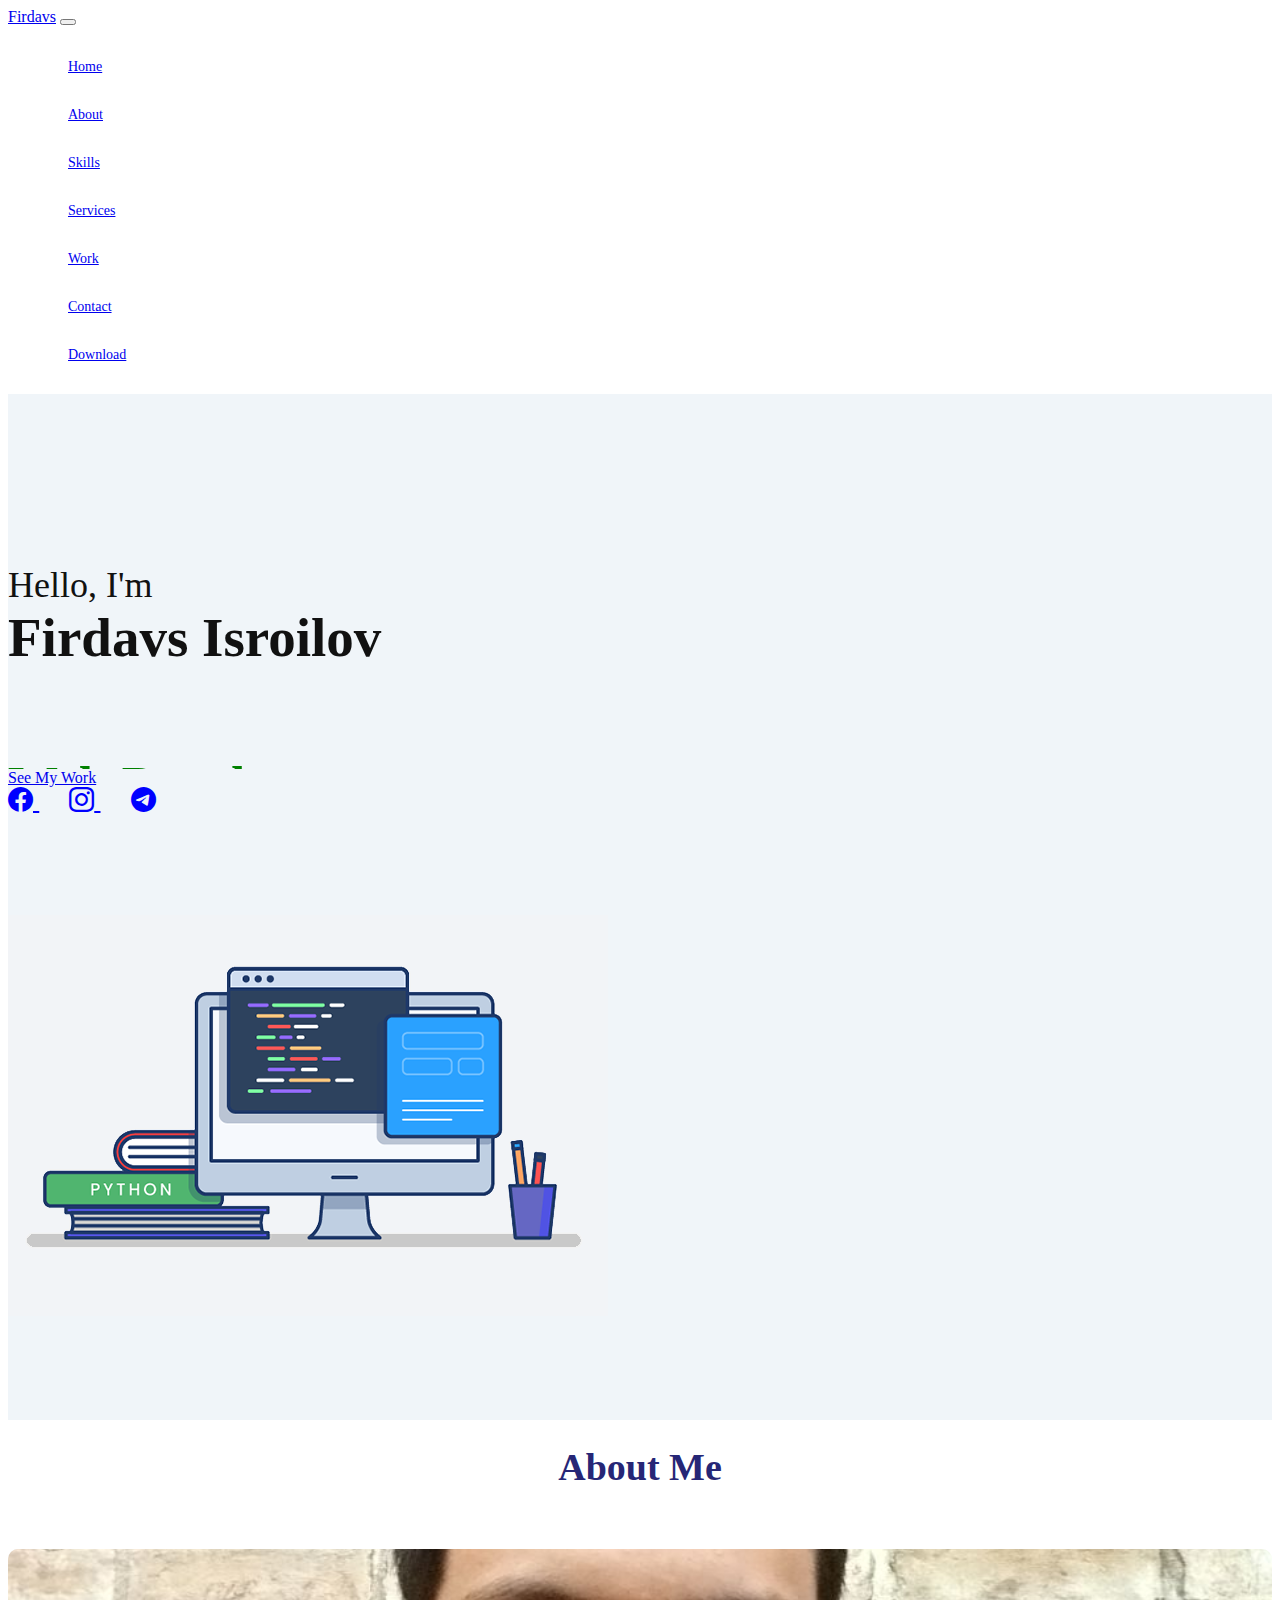
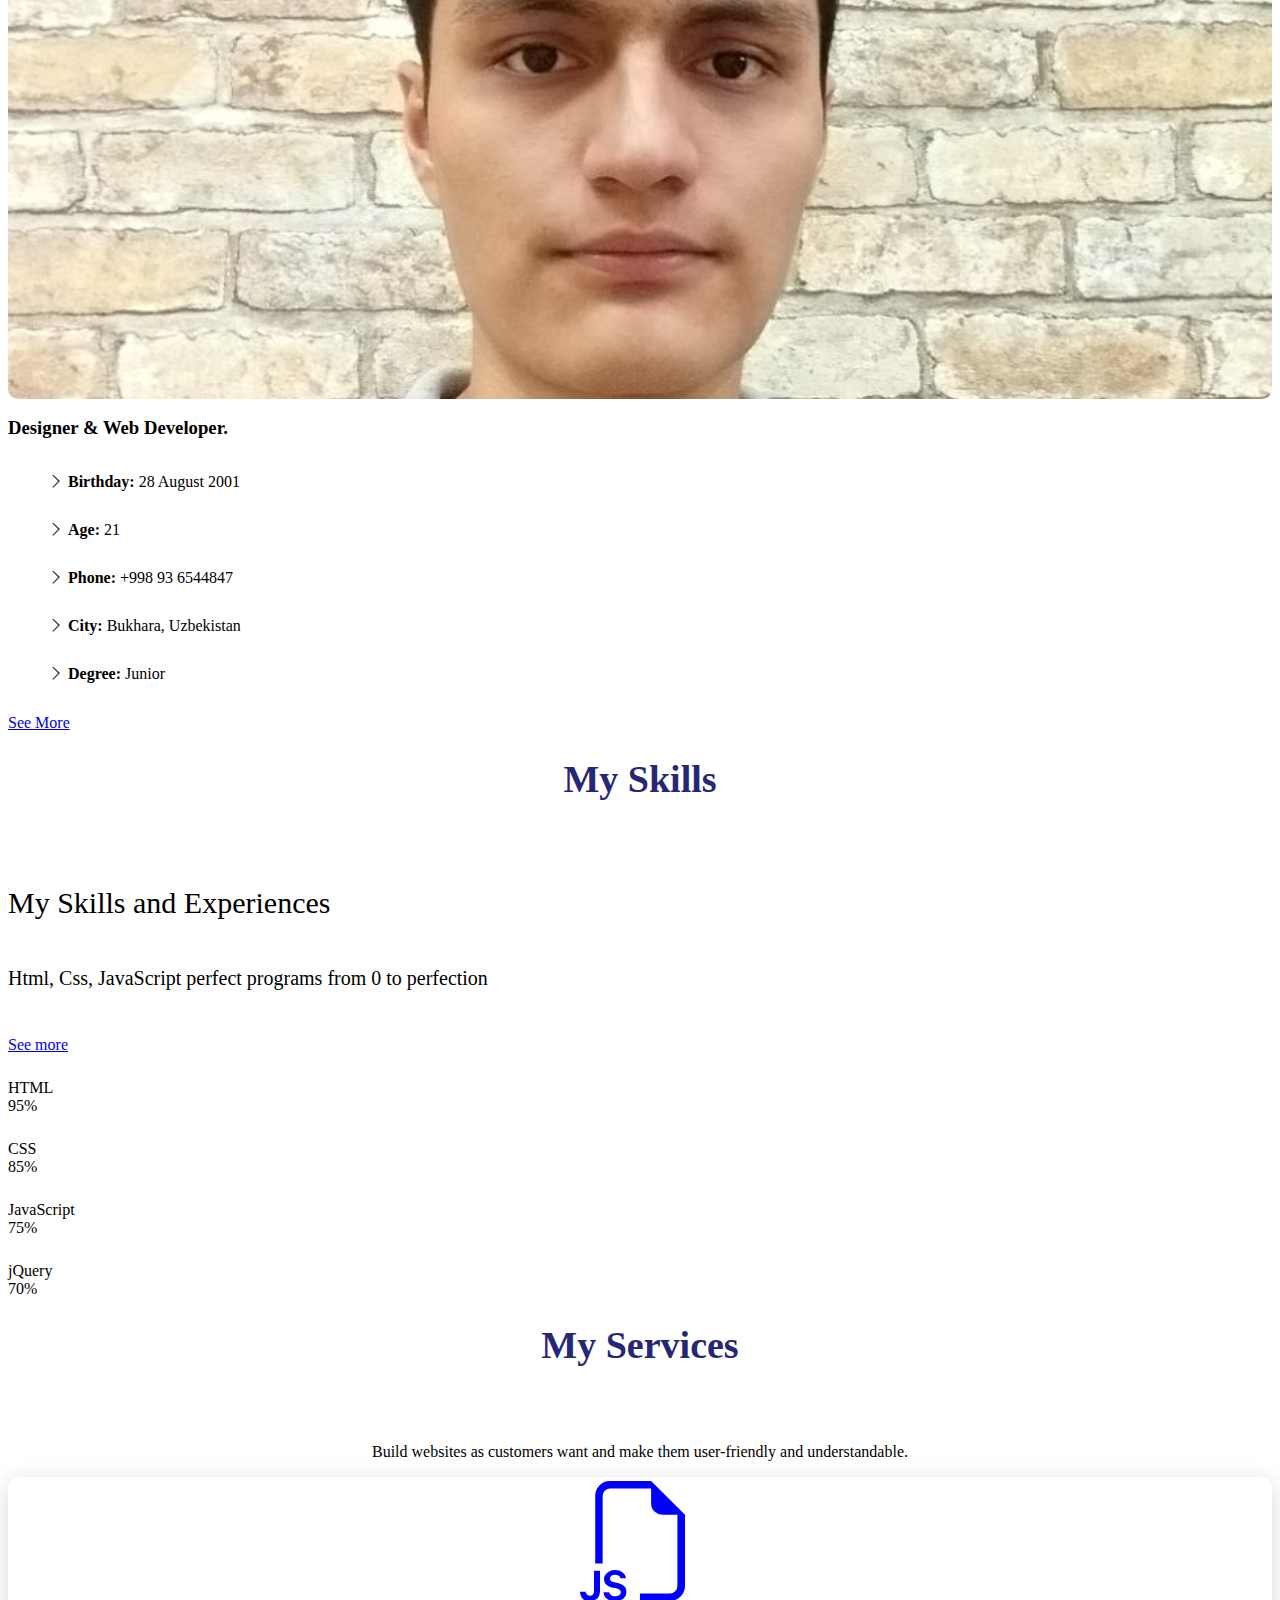
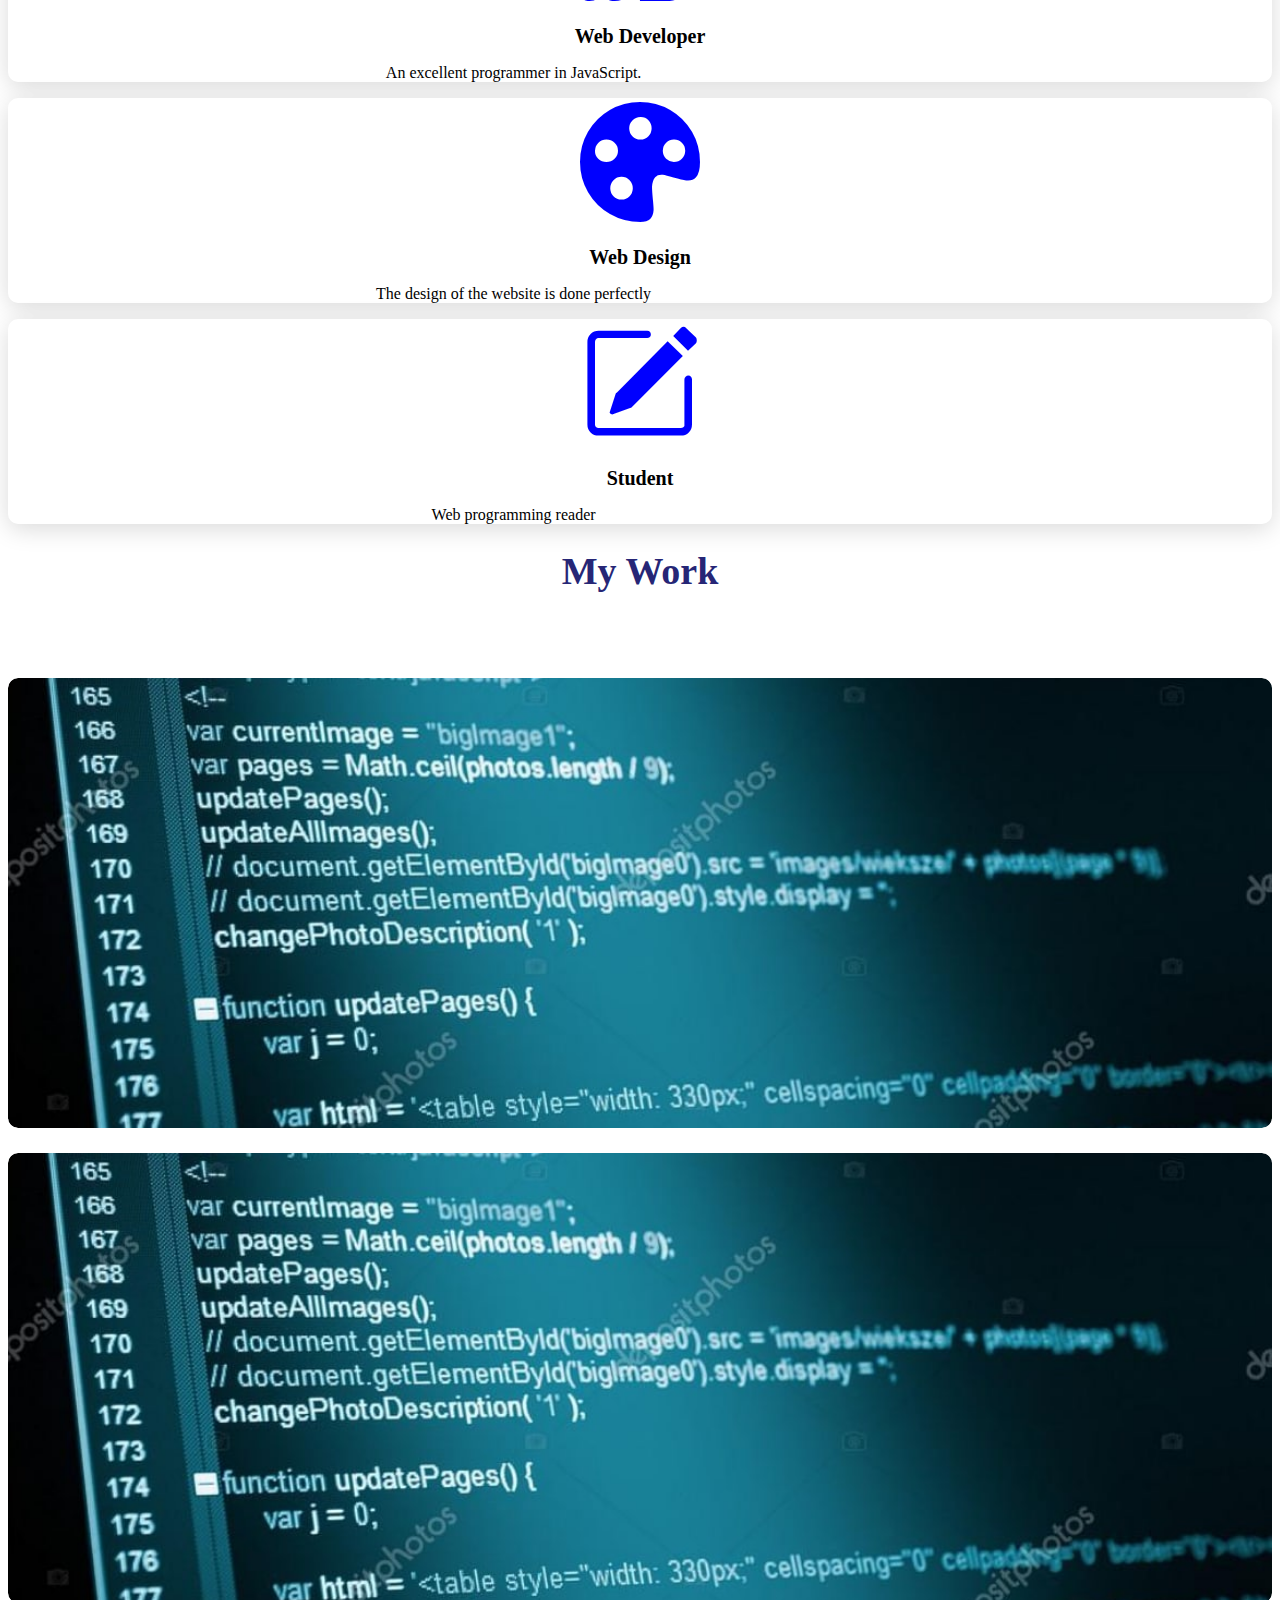
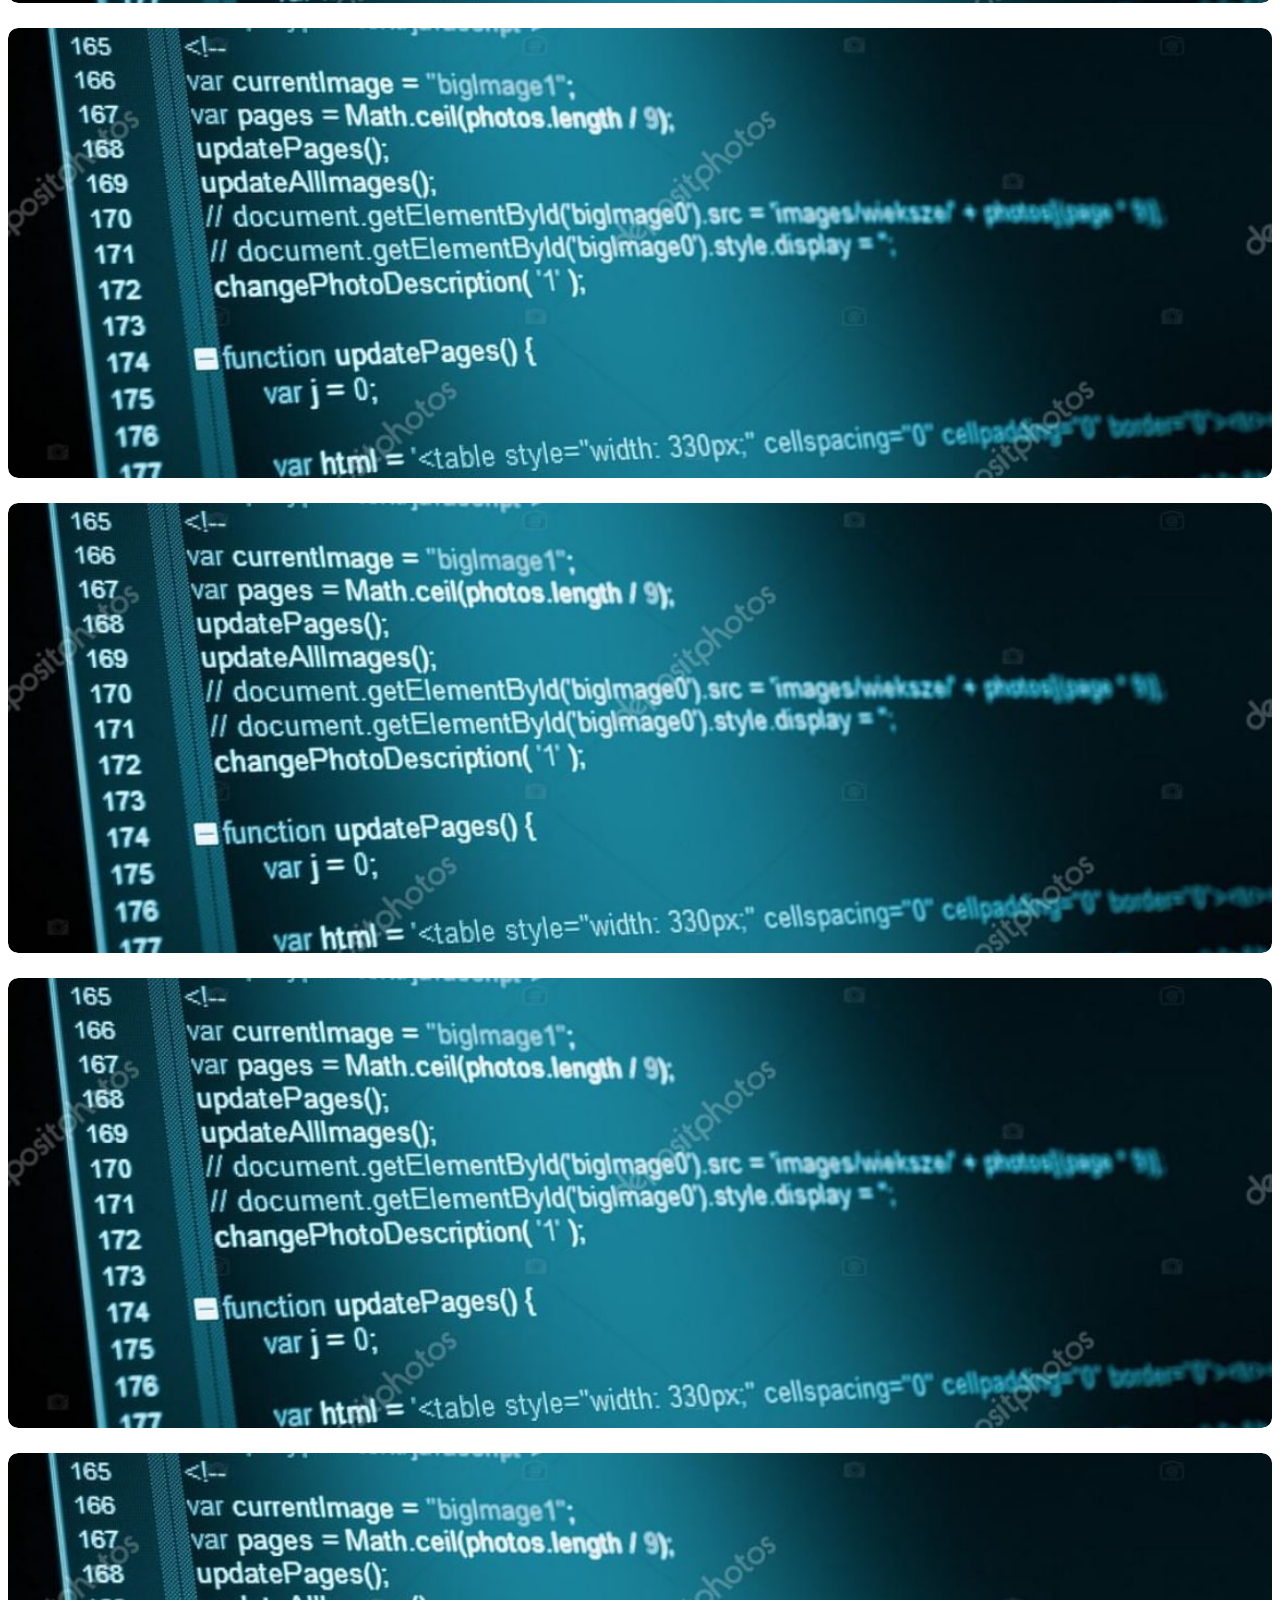
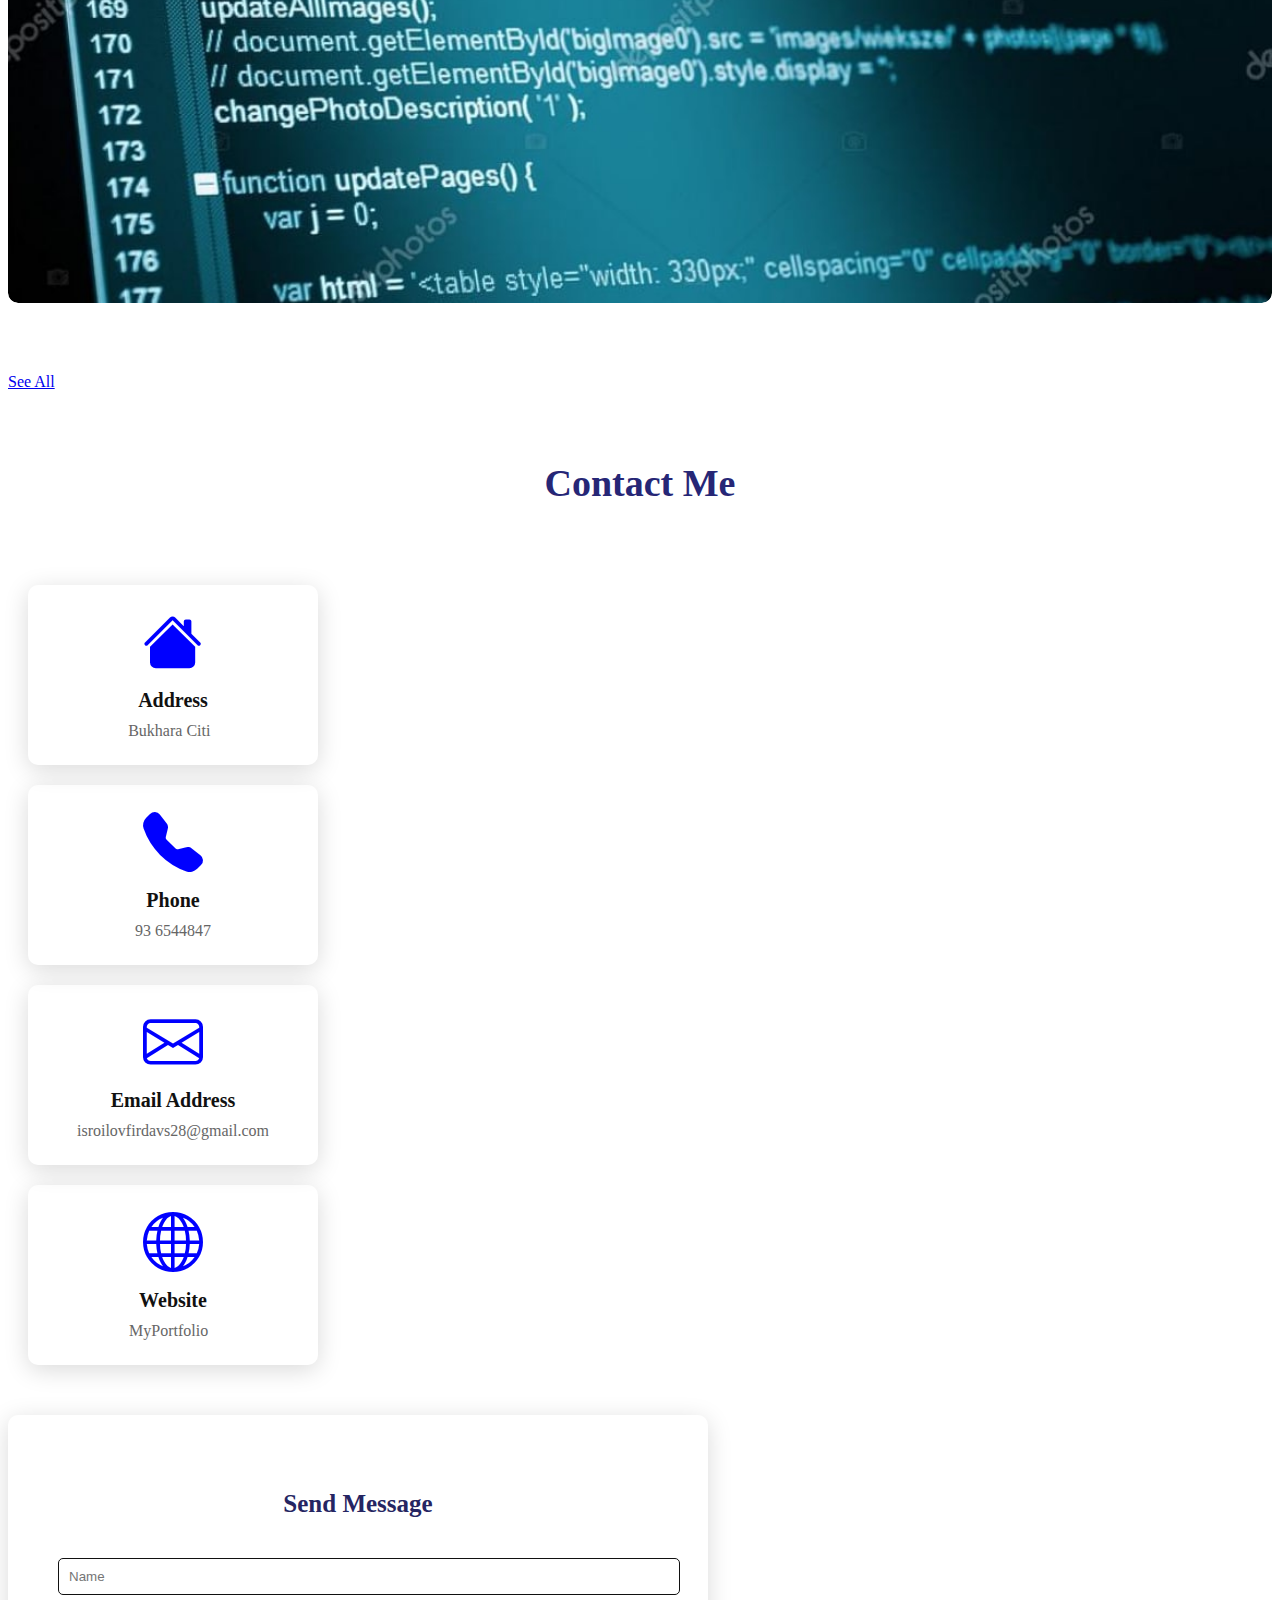
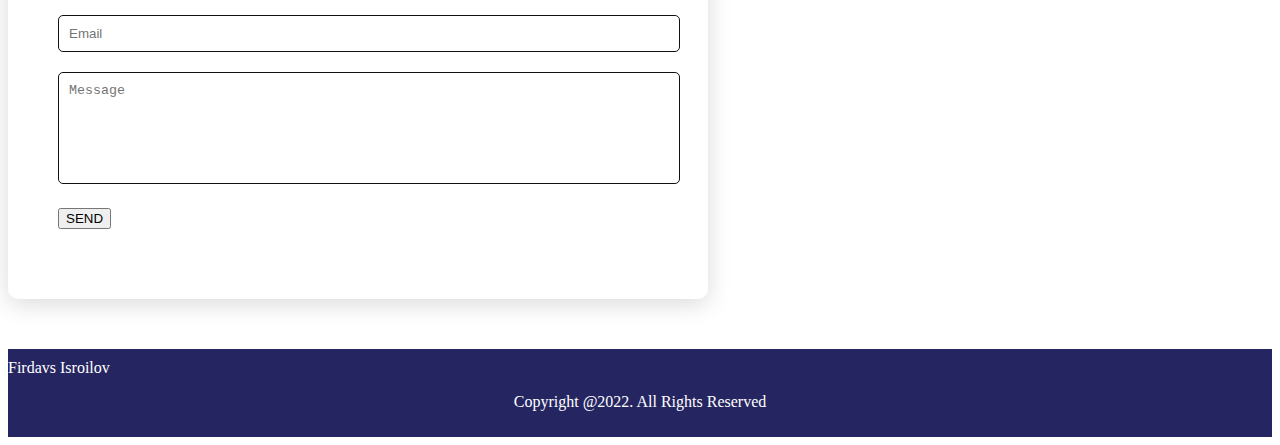
<file: index.html>
<!DOCTYPE html>
<html lang="en">
<head>
    <meta charset="UTF-8">
    <meta http-equiv="X-UA-Compatible" content="IE=edge">
    <meta name="viewport" content="width=device-width, initial-scale=1.0">
    <title>Portfolio Web Site</title>
    <link rel="stylesheet" href="./maincss/style.css">

    <link href="https://cdn.jsdelivr.net/npm/bootstrap@5.1.3/dist/css/bootstrap.min.css" rel="stylesheet" integrity="sha384-1BmE4kWBq78iYhFldvKuhfTAU6auU8tT94WrHftjDbrCEXSU1oBoqyl2QvZ6jIW3" crossorigin="anonymous">
    <link rel="stylesheet" href="https://cdn.jsdelivr.net/npm/bootstrap-icons@1.8.1/font/bootstrap-icons.css">

    <!--Vacicon-->
    <link rel="apple-touch-icon" sizes="180x180" href="/apple-touch-icon.png">
    <link rel="icon" type="image/png" sizes="32x32" href="./favicon/favicon-32x32.png">
    <link rel="icon" type="image/png" sizes="16x16" href="./favicon/favicon-16x16.png">
    <link rel="manifest" href="./favicon/site.webmanifest">

    <script
    src="https://code.jquery.com/jquery-3.6.0.min.js"
    integrity="sha256-/xUj+3OJU5yExlq6GSYGSHk7tPXikynS7ogEvDej/m4="
    crossorigin="anonymous"></script>

</head>
<body>
    
    <nav class="navbar navbar-expand-md navbar-light bg-white fixed-top">
        <div class="container px-5 py-2">
          <a class="navbar-brand" href="index.html">Firdavs</a>
          <button class="navbar-toggler" type="button" data-bs-toggle="collapse" data-bs-target="#navbarSupportedContent" aria-controls="navbarSupportedContent" aria-expanded="false" aria-label="Toggle navigation">
            <span class="navbar-toggler-icon"></span>
          </button>
          <div class="collapse navbar-collapse flex-grow-0" id="navbarSupportedContent">
            <ul class="navbar-nav me-auto mb-2 mb-lg-0">
              <li class="nav-item">
                <a class="nav-link active" aria-current="page" href="#">Home</a>
              </li>
              <li class="nav-item">
                <a class="nav-link" href="#">About</a>
              </li>
              <li class="nav-item">
                <a class="nav-link" href="#"> Skills</a>
              </li>
              <li class="nav-item">
                <a class="nav-link" href="#">Services</a>
              </li>
              <li class="nav-item">
                <a class="nav-link" href="#">Work</a>
              </li>
              <li class="nav-item">
                <a class="nav-link" href="#">Contact</a>
              </li>
              <li class="nav-item">
                <a class="nav-link btn btn-outline-secondary" href="#">Download</a>
              </li>
            </ul>
          </div>
        </div>
      </nav>

      <section class="main">
        <div class="container">
          <div class="row flex-column-reverse flex-md-row text-center text-md-start">
            <div class="col-12 col-md-6">

                <section class="main offset-1" id="main">
                    <div class="content">
                        <h2>Hello, I'm <br> <span>Firdavs Isroilov </span></h2>
                        <div class="animated-text">
                            <h3>Web Developer</h3>
                            <h3>Web Design</h3>
                            <h3>Student</h3>
                        </div>
                        <a href="#" class="btn btn-outline-primary mt-3 save">See My Work</a>
                        <div class="media-icons">
                            <a href="https://www.facebook.com" target="_blank" class="bi bi-facebook"> </a>
                            <a href="https://www.instagram.com" target="_blank" class="bi bi-instagram"> </a>
                            <a href="https://t.me/firdavs_tatu" target="_blank" class="bi bi-telegram"></a>
                        </div>
                    </div>
                </section>

            </div>
            <div class="col-12 col-md-6">
              <img src="./img/main.png" alt="Main image" class="img-fluid">
            </div>
          </div>
        </div>
      </section>

      <section class="about" id="about">
          <div class="container">
              <div class="title">
                  <div class="section-title">About Me</div>
              </div>


              <div class="row">
                <div class="col-lg-6 col-md-6 mt-3 mb-3">
                    <div class="img-card">
                        <img src="./img/firdavs.jpg" alt="">
                    </div>
                </div>
                      <div class="col-lg-6 col-md-6 col-lg-6 mt-3 mb-3">
                              <h3>Designer &amp; Web Developer.</h3>
                              <div class="row">
                                  <div class="col-lg-12">
                                          <ul>
                                          <li><i class="bi bi-chevron-right"></i> <strong>Birthday:</strong> <span>28 August 2001</span></li>
                                          <li><i class="bi bi-chevron-right"></i> <strong>Age:</strong> <span>21</span></li>
                                          <li><i class="bi bi-chevron-right"></i> <strong>Phone:</strong> <span>+998 93 6544847</span></li>
                                          <li><i class="bi bi-chevron-right"></i> <strong>City:</strong> <span>Bukhara, Uzbekistan</span></li>
                                          <li><i class="bi bi-chevron-right"></i> <strong>Degree:</strong> <span>Junior</span></li>
                                          </ul>
                                  </div>

                                  

                                  
                              </div>
                              <a href="index2.html" target="_blank" class="btn btn-primary seve">See More</a><br>
                              
                              
                      </div>
            </div>
             

          </div>
      </section>

      <section class="skills" id="skills">
          <div class="container">
            <div class="title">
                <div class="section-title">My Skills</div>
            </div>
                <div class="row">
                    <div class="col-md-6 content">
                        <div class="column col-left reveal">
                            <h2 class="content-title">My Skills and Experiences</h2>
                            <h6 class="paragraph-text">Html, Css, JavaScript perfect programs from 0 to perfection</h6>
                            <a href="indexskills.html" target="_blank" class="btn btn-primary">See more</a>
                        </div>
                    </div>

                    <div class="col-md-6 content">
                        <div class="col-right offset-1">
                            <div class="bar">
                                <span>HTML</span>
                                <div class="progress">
                                    <div class="progress-bar" role="progressbar" style="width: 95%;" aria-valuenow="95" aria-valuemin="0" aria-valuemax="100">95%</div>
                                </div>
                            </div>
                            <div class="bar">
                                <span>CSS</span>
                                <div class="progress">
                                    <div class="progress-bar" role="progressbar" style="width: 85%;" aria-valuenow="85" aria-valuemin="0" aria-valuemax="100">85%</div>
                                </div>
                            </div>
                            <div class="bar">
                                <span>JavaScript</span>
                                <div class="progress">
                                    <div class="progress-bar" role="progressbar" style="width: 75%;" aria-valuenow="75" aria-valuemin="0" aria-valuemax="100">75%</div>
                                </div>
                            </div>
                            <div class="bar">
                                <span>jQuery</span>
                                <div class="progress">
                                    <div class="progress-bar" role="progressbar" style="width: 70%;" aria-valuenow="70" aria-valuemin="0" aria-valuemax="100">70%</div>
                                </div>
                            </div>
                        </div>
                    </div>
                </div>
        </div>
          </div>
      </section>


      <section class="services" id="services">
        <div class="container">
          <div class="title reval">
            <div class="section-title">My Services</div>
            <p>Build websites as customers want and make them user-friendly and understandable.</p>
        </div>

        <div class="row">
          <div class="col-md-4">
            <div class="card">
              <div class="card-body">
                <div class="services-icon">
                  <a href="#" class="bi bi-filetype-js"></a>
                </div>
                <div class="info">
                  <h3>Web Developer</h3>
                  <p>An excellent programmer in JavaScript.</p>
                </div>
              </div>
            </div>
          </div>
          <div class="col-md-4">
            <div class="card">
              <div class="card-body">
                <div class="services-icon">
                  <a href="#" class="bi bi-palette-fill"></a>
                </div>
                <div class="info">
                  <h3>Web Design</h3>
                  <p>The design of the website is done perfectly</p>
                </div>
              </div>
            </div>
          </div>
          <div class="col-md-4">
            <div class="card">
              <div class="card-body">
                <div class="services-icon">
                  <a href="#" class="bi bi-pencil-square"></a>
                </div>
                <div class="info">
                  <h3>Student</h3>
                  <p>Web programming reader</p>
                </div>
              </div>
            </div>
          </div>
        </div>




        </div>
      </section>


      <section class="work" id="work">
        <div class="container">
          <div class="title reval">
            <div class="section-title">My Work</div>
          </div>
  
        <div class="row text-center">
          <div class="col-md-4">
            <div class="img-card">
              <img src="./img/work.jpg" alt="">
            </div>
           
          </div>
          <div class="col-md-4">
            <div class="img-card">
              <img src="./img/work.jpg" alt="">
            </div>
           
          </div>
          <div class="col-md-4">
            <div class="img-card">
              <img src="./img/work.jpg" alt="">
            </div>
           
          </div>
          <div class="col-md-4">
            <div class="img-card">
              <img src="./img/work.jpg" alt="">
            </div>
           
          </div>
          <div class="col-md-4">
            <div class="img-card">
              <img src="./img/work.jpg" alt="">
            </div>
           
          </div>
          <div class="col-md-4">
            <div class="img-card">
              <img src="./img/work.jpg" alt="">
            </div>
           
          </div>
          
          
        </div>
        
        <div class="link text-center">
          <a href="#" class="btn btn-primary">See All</a>
        </div>
        
        </div>

      </section>

      <section class="contact" id="contact">
        <div class="container">
                  <div class="row">
                    <div class="title">
                      <div class="section-title">Contact Me</div>
                    </div>

                    <div class="col-md-3">
                      <div class="card">
                          <div class="contact-icon">
                            <i class="bi bi-house-fill"></i>
                          </div>
                          <div class="info">
                            <h3>Address</h3>
                            <span>Bukhara Citi</span>
                        </div>
                      </div>
                    </div>
                    <div class="col-md-3">
                      <div class="card">
                          <div class="contact-icon">
                            <i class="bi bi-telephone-fill"></i>
                          </div>
                          <div class="info">
                            <h3>Phone</h3>
                            <span>93 6544847</span>
                        </div>
                      </div>
                    </div>
                    <div class="col-md-3">
                      <div class="card">
                          <div class="contact-icon">
                            <i class="bi bi-envelope"></i>
                          </div>
                          <div class="info">
                            <h3>Email Address
                            </h3>
                            <span>isroilovfirdavs28@gmail.com</span>
                        </div>
                      </div>
                    </div>
                    <div class="col-md-3">
                      <div class="card">
                          <div class="contact-icon">
                            <i class="bi bi-globe"></i>
                          </div>
                          <div class="info">
                            <h3>Website</h3>
                            <span>MyPortfolio</span>
                        </div>
                      </div>
                    </div>
                  </div>





                    <div class="contact-form offset-3">
                      <h3>Send Message</h3>

                      <form class="row g-3 needs-validation" novalidate>
                        <div class="box-input">
                          <input type="text" class="form-control" id="validationCustom03" placeholder="Name" required>
                        </div>
                        <div class="box-input">
                          <input type="text" class="form-control" id="validationCustom03" placeholder="Email" required>
                        </div>
                        <div class="box-input">
                          <textarea class="form-control is-invalid" id="validationTextarea" cols="80" rows="6" placeholder="Message" required></textarea>
                        </div>
                        <div class="d-grid gap-2 box-input">
                          <button class="btn btn-primary" type="submit">SEND</button>
                        </div>
                      </form>
                      
                    </div>
        </div>

        
      </section>

      
      <footer class="footer text-center">
        <span class="footer-title">Firdavs Isroilov</span>
            <p>Copyright @2022. All Rights Reserved</p>
    </footer>
      <script src="https://cdn.jsdelivr.net/npm/bootstrap@5.1.3/dist/js/bootstrap.bundle.min.js" integrity="sha384-ka7Sk0Gln4gmtz2MlQnikT1wXgYsOg+OMhuP+IlRH9sENBO0LRn5q+8nbTov4+1p" crossorigin="anonymous"></script>
      <script src="script.js"></script>
</body>
</html>
</file>
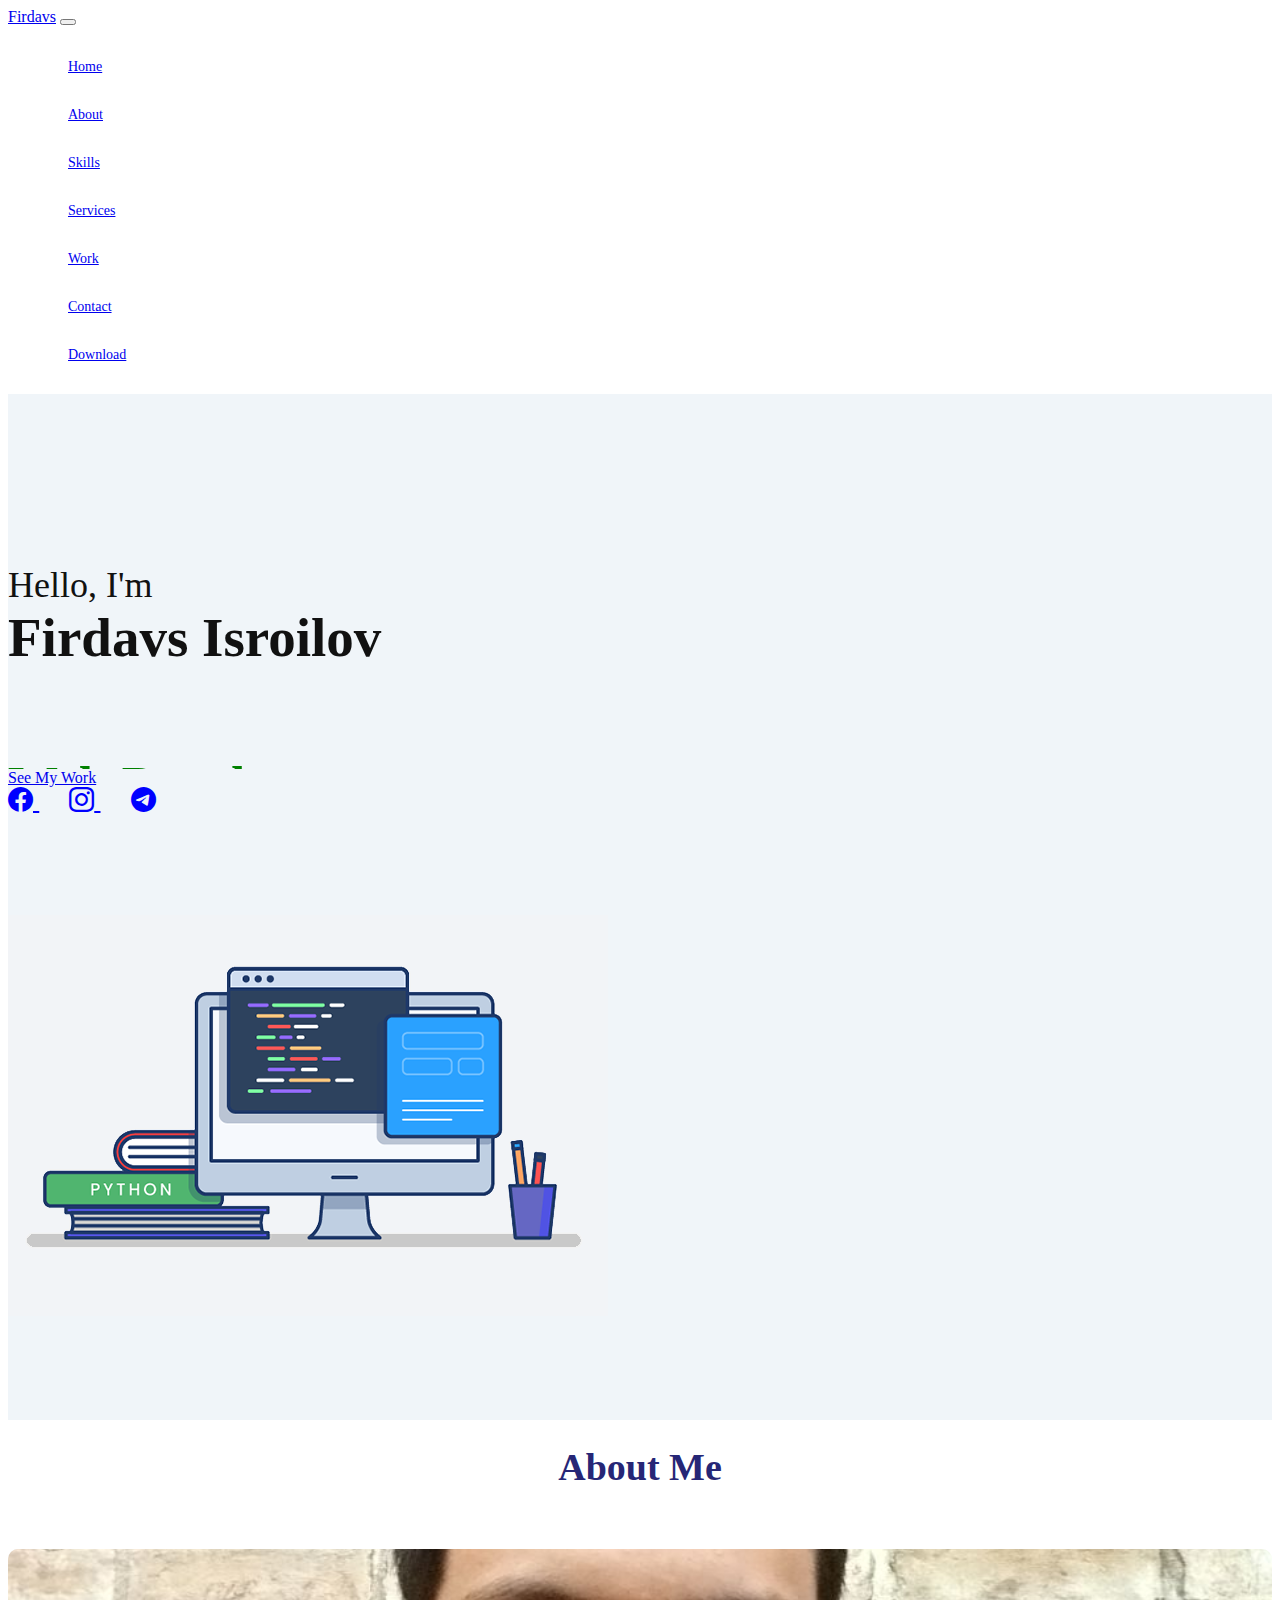
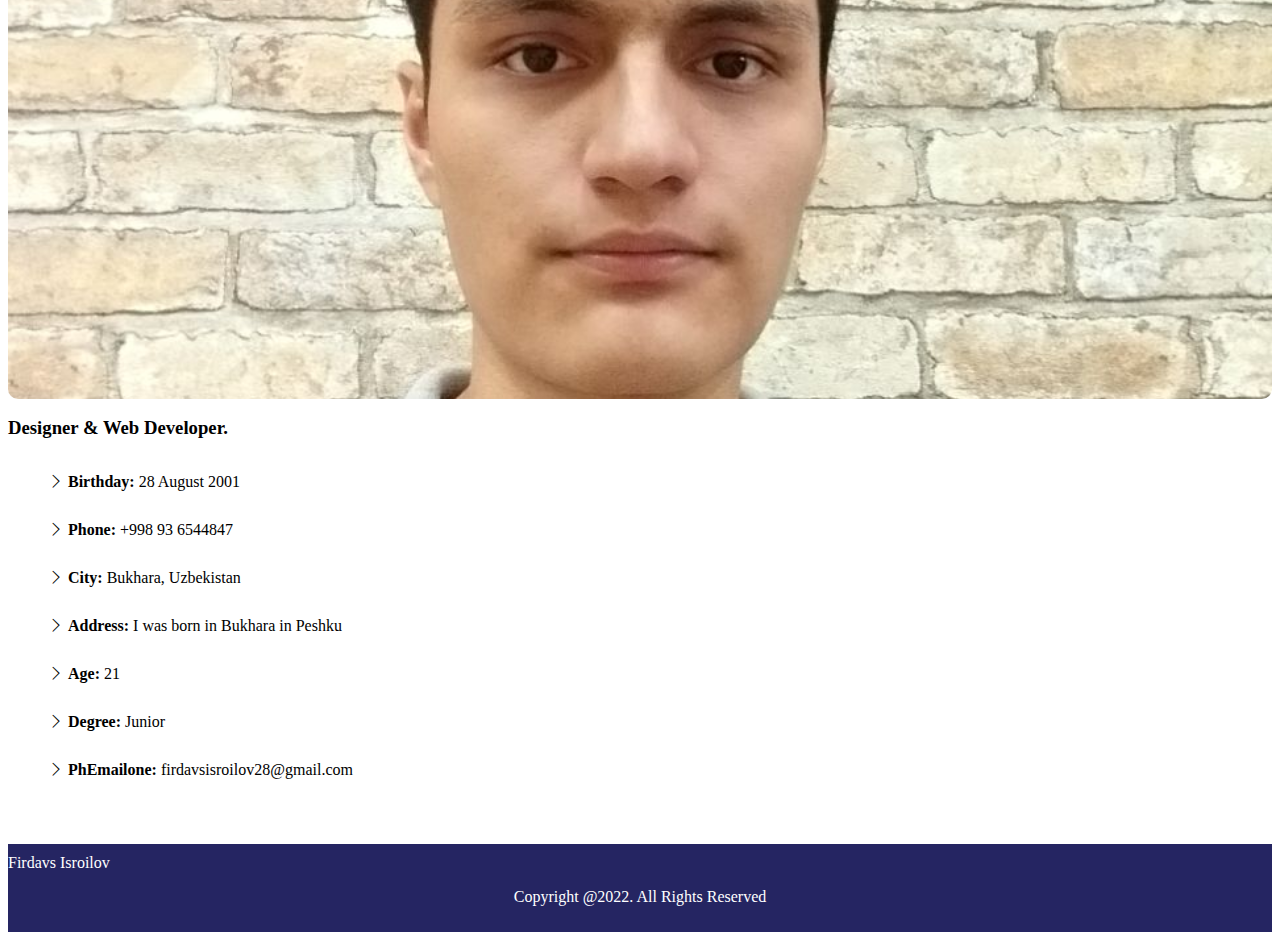
<file: index2.html>
<!DOCTYPE html>
<html lang="en">
<head>
    <meta charset="UTF-8">
    <meta http-equiv="X-UA-Compatible" content="IE=edge">
    <meta name="viewport" content="width=device-width, initial-scale=1.0">
    <link href="https://cdn.jsdelivr.net/npm/bootstrap@5.1.3/dist/css/bootstrap.min.css" rel="stylesheet" integrity="sha384-1BmE4kWBq78iYhFldvKuhfTAU6auU8tT94WrHftjDbrCEXSU1oBoqyl2QvZ6jIW3" crossorigin="anonymous">
    <link rel="stylesheet" href="https://cdn.jsdelivr.net/npm/bootstrap-icons@1.8.1/font/bootstrap-icons.css">
    <link rel="stylesheet" href="./maincss/style.css">
    <title>About Me | See More</title>


        <!--Vacicon-->
        <link rel="apple-touch-icon" sizes="180x180" href="/apple-touch-icon.png">
        <link rel="icon" type="image/png" sizes="32x32" href="./favicon/favicon-32x32.png">
        <link rel="icon" type="image/png" sizes="16x16" href="./favicon/favicon-16x16.png">
        <link rel="manifest" href="./favicon/site.webmanifest">
</head>
<body>
    
    <nav class="navbar navbar-expand-md navbar-light bg-white fixed-top">
        <div class="container px-5 py-2">
          <a class="navbar-brand" href="index.html">Firdavs</a>
          <button class="navbar-toggler" type="button" data-bs-toggle="collapse" data-bs-target="#navbarSupportedContent" aria-controls="navbarSupportedContent" aria-expanded="false" aria-label="Toggle navigation">
            <span class="navbar-toggler-icon"></span>
          </button>
          <div class="collapse navbar-collapse flex-grow-0" id="navbarSupportedContent">
            <ul class="navbar-nav me-auto mb-2 mb-lg-0">
              <li class="nav-item">
                <a class="nav-link active" aria-current="page" href="#">Home</a>
              </li>
              <li class="nav-item">
                <a class="nav-link" href="#">About</a>
              </li>
              <li class="nav-item">
                <a class="nav-link" href="#"> Skills</a>
              </li>
              <li class="nav-item">
                <a class="nav-link" href="#">Services</a>
              </li>
              <li class="nav-item">
                <a class="nav-link" href="#">Work</a>
              </li>
              <li class="nav-item">
                <a class="nav-link" href="#">Contact</a>
              </li>
              <li class="nav-item">
                <a class="nav-link btn btn-outline-secondary" href="#">Download</a>
              </li>
            </ul>
          </div>
        </div>
    </nav>

      <section class="main">
        <div class="container">
          <div class="row flex-column-reverse flex-md-row text-center text-md-start">
            <div class="col-12 col-md-6">

                <section class="main offset-1" id="main">
                    <div class="content">
                        <h2>Hello, I'm <br> <span>Firdavs Isroilov </span></h2>
                        <div class="animated-text">
                            <h3>Web Developer</h3>
                            <h3>Web Design</h3>
                            <h3>Student</h3>
                        </div>
                        <a href="#" class="btn btn-outline-primary save">See My Work</a>
                        <div class="media-icons">
                            <a href="https://www.facebook.com" target="_blank" class="bi bi-facebook"> </a>
                            <a href="https://www.instagram.com" target="_blank" class="bi bi-instagram"> </a>
                            <a href="https://t.me/firdavs_tatu" target="_blank" class="bi bi-telegram"></a>
                        </div>
                    </div>
                </section>

            </div>
            <div class="col-12 col-md-6">
              <img src="./img/main.png" alt="Main image" class="img-fluid">
            </div>
          </div>
        </div>
      </section>
      
      <div class="container">
        <div class="title">
            <div class="section-title">About Me</div>
        </div>
          <div class="row">
              <div class="col-lg-6 col-md-6 mt-3 mb-3">
                  <div class="img-card">
                      <img src="./img/firdavs.jpg" alt="">
                  </div>
              </div>
                    <div class="col-lg-6 col-md-6 col-lg-6 mt-3 mb-3">
                            <h3>Designer &amp; Web Developer.</h3>
                            <div class="row">
                                <div class="col-lg-12">
                                        <ul>
                                        <li><i class="bi bi-chevron-right"></i> <strong>Birthday:</strong> <span>28 August 2001</span></li>
                                        <li><i class="bi bi-chevron-right"></i> <strong>Phone:</strong> <span>+998 93 6544847</span></li>
                                        <li><i class="bi bi-chevron-right"></i> <strong>City:</strong> <span>Bukhara, Uzbekistan</span></li>
                                        <li><i class="bi bi-chevron-right"></i> <strong>Address:</strong> <span>I was born in Bukhara in Peshku</span></li>
                                        <li><i class="bi bi-chevron-right"></i> <strong>Age:</strong> <span>21</span></li>
                                        <li><i class="bi bi-chevron-right"></i> <strong>Degree:</strong> <span>Junior</span></li>
                                        <li><i class="bi bi-chevron-right"></i> <strong>PhEmailone:</strong> <span>firdavsisroilov28@gmail.com</span></li>
                                        </ul>
                                </div>
                            </div>
                            
                    </div>
          </div>
      </div>




      
      

      <footer class="footer text-center">
        <span class="footer-title">Firdavs Isroilov</span>
            <p>Copyright @2022. All Rights Reserved</p>
    </footer>
      <script src="https://cdn.jsdelivr.net/npm/bootstrap@5.1.3/dist/js/bootstrap.bundle.min.js" integrity="sha384-ka7Sk0Gln4gmtz2MlQnikT1wXgYsOg+OMhuP+IlRH9sENBO0LRn5q+8nbTov4+1p" crossorigin="anonymous"></script>
      <script src="script.js"></script>
</body>
</html>
</file>
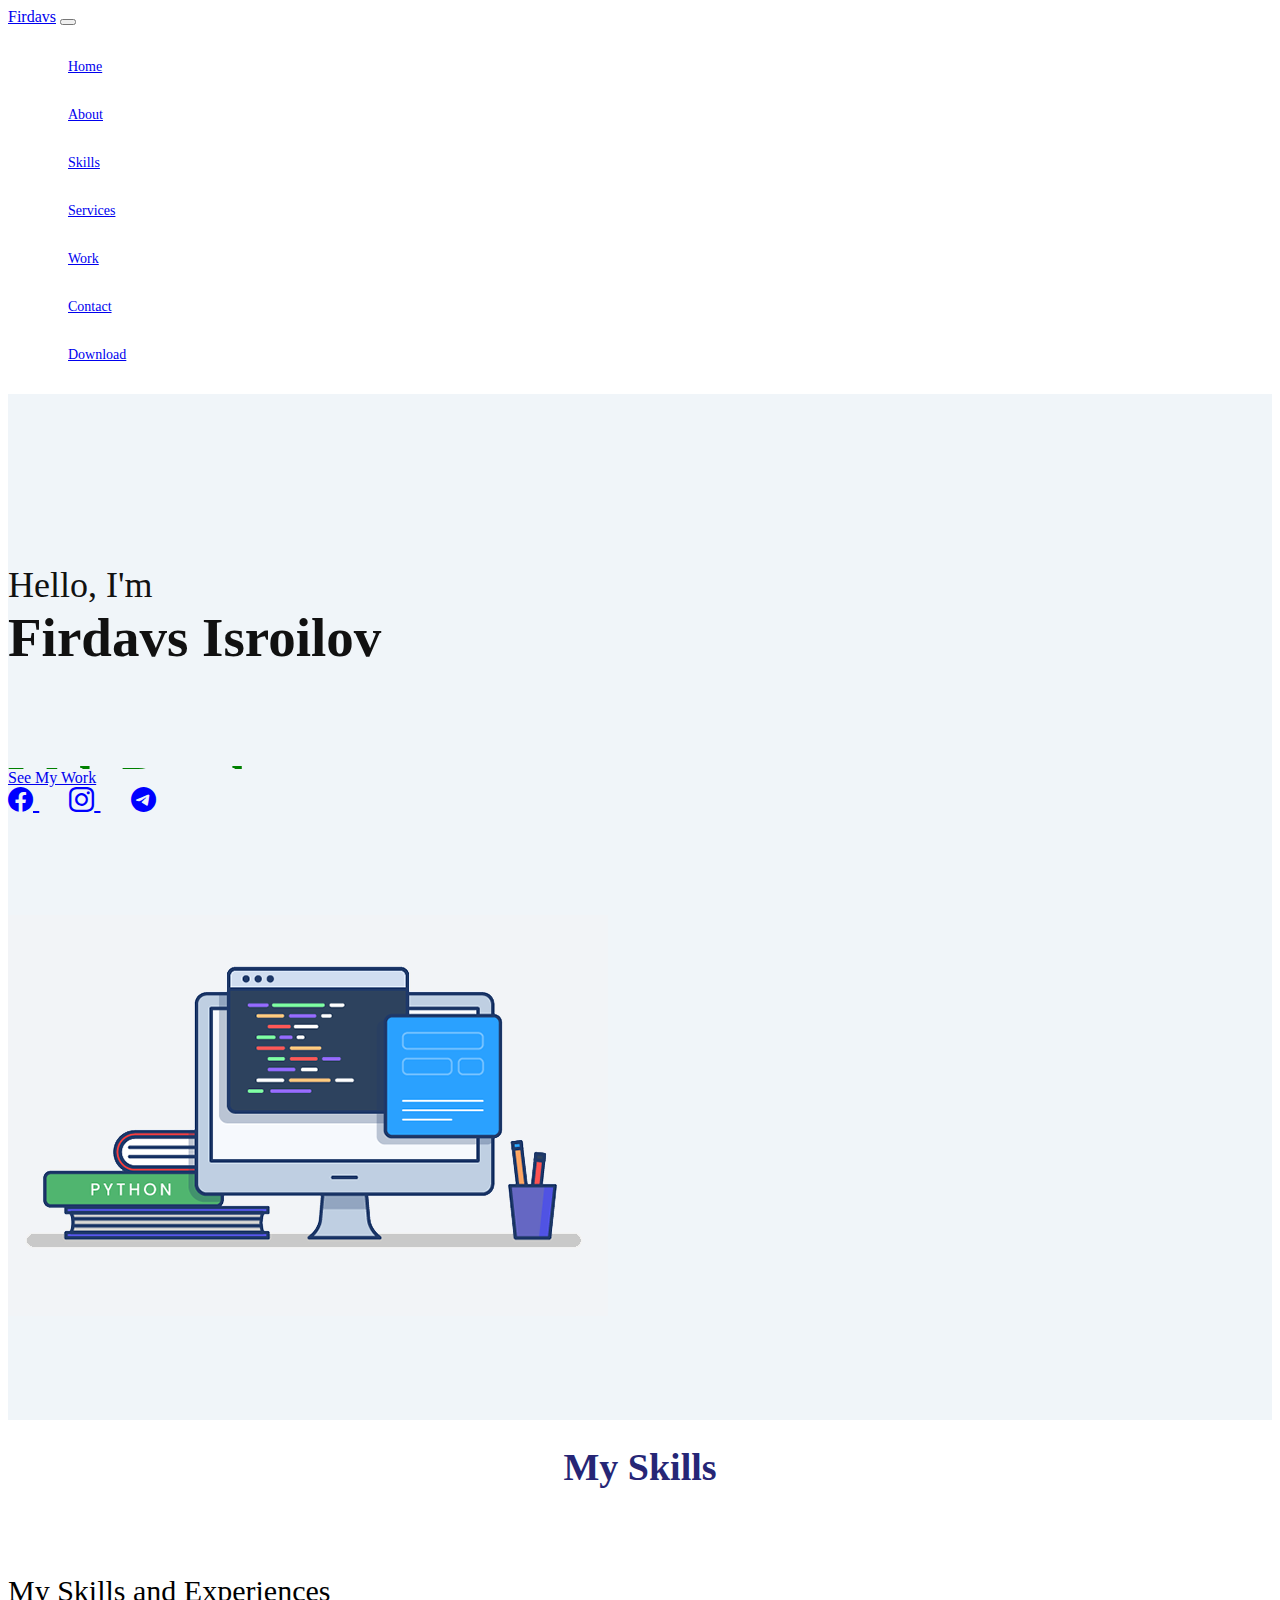
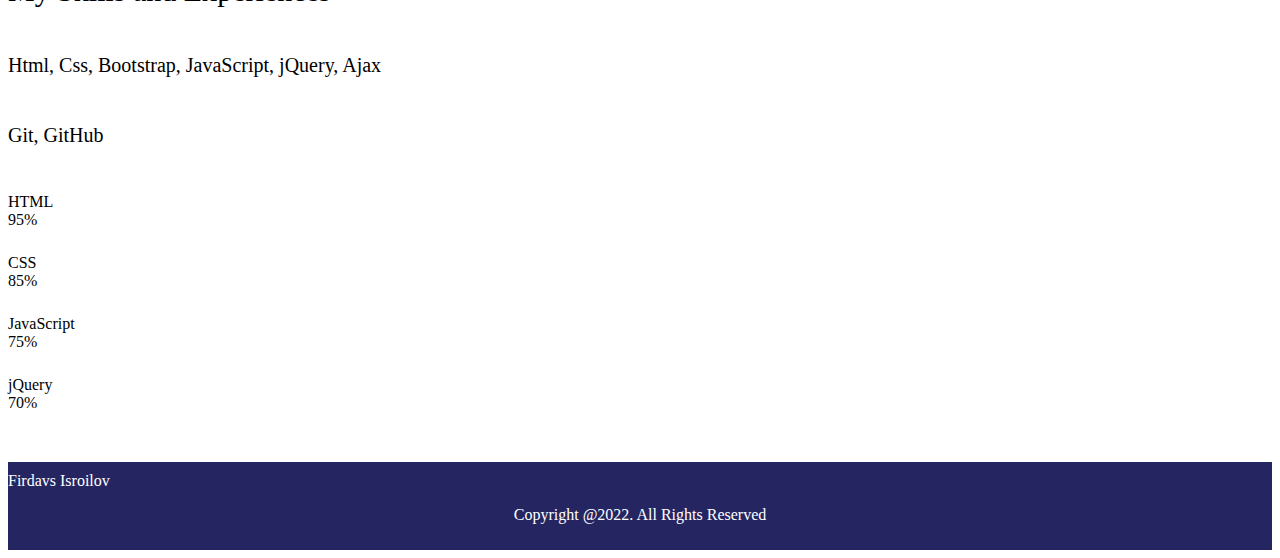
<file: indexskills.html>
<!DOCTYPE html>
<html lang="en">
<head>
    <meta charset="UTF-8">
    <meta http-equiv="X-UA-Compatible" content="IE=edge">
    <meta name="viewport" content="width=device-width, initial-scale=1.0">
    <link href="https://cdn.jsdelivr.net/npm/bootstrap@5.1.3/dist/css/bootstrap.min.css" rel="stylesheet" integrity="sha384-1BmE4kWBq78iYhFldvKuhfTAU6auU8tT94WrHftjDbrCEXSU1oBoqyl2QvZ6jIW3" crossorigin="anonymous">
    <link rel="stylesheet" href="https://cdn.jsdelivr.net/npm/bootstrap-icons@1.8.1/font/bootstrap-icons.css">
    <link rel="stylesheet" href="./maincss/style.css">
    <title>My Skills | See More</title>



        <!--Vacicon-->
        <link rel="apple-touch-icon" sizes="180x180" href="/apple-touch-icon.png">
        <link rel="icon" type="image/png" sizes="32x32" href="./favicon/favicon-32x32.png">
        <link rel="icon" type="image/png" sizes="16x16" href="./favicon/favicon-16x16.png">
        <link rel="manifest" href="./favicon/site.webmanifest">
</head>
<body>
    
    <nav class="navbar navbar-expand-md navbar-light bg-white fixed-top">
        <div class="container px-5 py-2">
          <a class="navbar-brand" href="index.html">Firdavs</a>
          <button class="navbar-toggler" type="button" data-bs-toggle="collapse" data-bs-target="#navbarSupportedContent" aria-controls="navbarSupportedContent" aria-expanded="false" aria-label="Toggle navigation">
            <span class="navbar-toggler-icon"></span>
          </button>
          <div class="collapse navbar-collapse flex-grow-0" id="navbarSupportedContent">
            <ul class="navbar-nav me-auto mb-2 mb-lg-0">
              <li class="nav-item">
                <a class="nav-link active" aria-current="page" href="#">Home</a>
              </li>
              <li class="nav-item">
                <a class="nav-link" href="#">About</a>
              </li>
              <li class="nav-item">
                <a class="nav-link" href="#"> Skills</a>
              </li>
              <li class="nav-item">
                <a class="nav-link" href="#">Services</a>
              </li>
              <li class="nav-item">
                <a class="nav-link" href="#">Work</a>
              </li>
              <li class="nav-item">
                <a class="nav-link" href="#">Contact</a>
              </li>
              <li class="nav-item">
                <a class="nav-link btn btn-outline-secondary" href="#">Download</a>
              </li>
            </ul>
          </div>
        </div>
    </nav>

      <section class="main">
        <div class="container">
          <div class="row flex-column-reverse flex-md-row text-center text-md-start">
            <div class="col-12 col-md-6">

                <section class="main offset-1" id="main">
                    <div class="content">
                        <h2>Hello, I'm <br> <span>Firdavs Isroilov </span></h2>
                        <div class="animated-text">
                            <h3>Web Developer</h3>
                            <h3>Web Design</h3>
                            <h3>Student</h3>
                        </div>
                        <a href="#" class="btn btn-outline-primary save">See My Work</a>
                        <div class="media-icons">
                            <a href="https://www.facebook.com" target="_blank" class="bi bi-facebook"> </a>
                            <a href="https://www.instagram.com" target="_blank" class="bi bi-instagram"> </a>
                            <a href="https://t.me/firdavs_tatu" target="_blank" class="bi bi-telegram"></a>
                        </div>
                    </div>
                </section>

            </div>
            <div class="col-12 col-md-6">
              <img src="./img/main.png" alt="Main image" class="img-fluid">
            </div>
          </div>
        </div>
      </section>


      <div class="container">
          <div class="title">
              <div class="section-title">My Skills</div>
          </div>
                <div class="row">
                    <div class="col-md-6 content">
                        <div class="column col-left reveal">
                            <h2 class="content-title">My Skills and Experiences</h2>
                            <h6 class="paragraph-text">Html, Css, Bootstrap, JavaScript, jQuery, Ajax</h6>
                            <h6 class="paragraph-text">Git, GitHub</h6>
                        </div>
                    </div>

                        <div class="col-md-6 py-4 content">
                              <div class="col-right offset-1">
                                  <div class="bar">
                                      <span>HTML</span>
                                      <div class="progress">
                                          <div class="progress-bar" role="progressbar" style="width: 95%;" aria-valuenow="95" aria-valuemin="0" aria-valuemax="100">95%</div>
                                      </div>
                                  </div>
                                  <div class="bar">
                                      <span>CSS</span>
                                      <div class="progress">
                                          <div class="progress-bar" role="progressbar" style="width: 85%;" aria-valuenow="85" aria-valuemin="0" aria-valuemax="100">85%</div>
                                      </div>
                                  </div>
                                  <div class="bar">
                                      <span>JavaScript</span>
                                      <div class="progress">
                                          <div class="progress-bar" role="progressbar" style="width: 75%;" aria-valuenow="75" aria-valuemin="0" aria-valuemax="100">75%</div>
                                      </div>
                                  </div>
                                  <div class="bar">
                                      <span>jQuery</span>
                                      <div class="progress">
                                          <div class="progress-bar" role="progressbar" style="width: 70%;" aria-valuenow="70" aria-valuemin="0" aria-valuemax="100">70%</div>
                                      </div>
                                  </div>
                              </div>
                        </div>
                </div>
      </div>
      
     




      
      

      <footer class="footer text-center">
        <span class="footer-title">Firdavs Isroilov</span>
            <p>Copyright @2022. All Rights Reserved</p>
    </footer>
      <script src="https://cdn.jsdelivr.net/npm/bootstrap@5.1.3/dist/js/bootstrap.bundle.min.js" integrity="sha384-ka7Sk0Gln4gmtz2MlQnikT1wXgYsOg+OMhuP+IlRH9sENBO0LRn5q+8nbTov4+1p" crossorigin="anonymous"></script>
      <script src="script.js"></script>
</body>
</html>
</file>
<file: maincss/style.css>
@import url('https://fonts.googleapis.com/css2?family=EB+Garamond:wght@500&family=Fjalla+One&family=Inconsolata&family=Maven+Pro&family=Poppins:ital,wght@0,100;0,200;0,300;0,500;0,600;0,700;0,800;1,900&display=swap');

@media (min-width: 1400px) {
    .container {
        max-width: 1140px;
    }
}
.link{
    margin: 70px 0;
}

/* Navigation menu */
.navbar-brand {
    font-family: 'Montserrat';
    font-weight: 500;
}

.navbar-light .navbar-nav .nav-link.active, 
.navbar-light .navbar-nav .show>.nav-link,
.navbar-light .navbar-nav .nav-link {
    font-family: 'Montserrat';
    font-weight: 500;
    font-size: 14px;
    padding: 10px 20px;
}

/* Home */
.home {
    background-color: #F0F5F9; 
    padding: 150px 0 100px 0;
}
.main{
    background-color: #F0F5F9; 
    padding: 70px 0 100px 0;
    position: relative;
    width: 100%;
    display: flex;
    align-items: center;
    background-repeat: no-repeat;
    background-size: cover;
    background-position: center;
    background-attachment: fixed;
}

.main .content{
    max-width: 800px;

}
.main .content h2{
    color: #111;
    font-size: 36px;
    font-weight: 500;
}

.main .content h2 span{
    font-size: 55px;
    font-weight: 600;
}
.animated-text{
    height: 70px;
    overflow: hidden;
    position: relative;
}
.animated-text h3{
    color: green;
    font-size: 50px;
    font-weight: 700;
    line-height: 70px;
    letter-spacing: 1px;
}

.animated-text h3:nth-child(1){
    animation: text-move 10s infinite;
}

@keyframes text-move{
    0%{
        margin-top: 0;
    }25%{
        margin-top: -70px;
    }
    50%{
        margin-top: -140px;
    }
    75%{
        margin-top: -70px;
    }
    100%{
        margin-top: 0;
    }
}

.abouteMe{
    font-weight: 700;
    font-size: 25px;
}

.media-icons a{
    color: blue;
    font-size: 25px;
    margin-right: 30px;
}
.media-icons a:hover{
    color: #262676;
}

.title{
    margin-top: 25px;
    width: 100%;
    display: flex;
    justify-content: center;
    align-items: center;
    flex-direction: column;
}
.section-title{
    position: relative;
    color: #262676;
    font-size: 38px;
    font-weight: 800;
    margin-bottom: 60px;
}
.img-card{
    position: relative;
    width: 100%;
    min-height: 450px;
}

 .img-card img{
    position: absolute;
    top: 0;
    left: 0;
    width: 100%;
    height: 100%;
    object-fit: cover;
    border-radius: 10px;   
}
.content .col-right{
    position: relative;
    width: 450px;
    
}


.content .content-title{
    font-size: 30px;
    font-weight: 500;
    margin-bottom: 20px;
}
.content .paragraph-text{
    font-size: 20px;
    font-weight: 500;
}
.bar{
    margin-top: 25px;
}
.services  p{
    width: 80%;
}


.services .card{
    background: #fff;
    box-shadow:  0 5px 25px rgba( 1 1 1  /15%);
    border-radius: 10px;

}
.services .card .services-icon{
    font-size: 120px;
    text-align: center;
    transition: transform .5s ease;
}
.services .card .services-icon a{
    color: blue ;
}

.services .card .services-icon:hover{
    transform: translateY(-10px);
}

.services .card .info , p{
    text-align: center;
}

.services .card .info h3{
    font-size: 20px;
    font-weight: 800;
    margin: 10px;
}
.work  .card{
    width: 340px;
    margin: 15px;
}

.work  .img-card{
    margin-top: 25px;
    position: relative;
    width: 100%;
    height: 100px;
    border-radius: 10px;
    overflow: hidden;
}

.work .img-card img{
    position: absolute;
    top: 0;
    left: 0;
    width: 100%;
    height: 100%;
    object-fit: cover;
    border-radius: 10px;
    transition: .5s ease;
}
.work .img-card img:hover{
    transform: scale(1.2);
}
.contact .row .card {
    width: 240px;
    margin: 20px;
    padding: 25px;
    display: flex;
    justify-content: center;
    align-items: center;
    flex-direction: column;
    box-shadow: 0 5px 25px rgba( 1 1 1  /15%);
    border-radius: 10px;
}

.contact .card .contact-icon{
    color: blue;
    font-size: 60px;
    text-align: center;
    transition: transform .5s ease;
}
.contact  .card:hover .contact-icon{
    transform: translateY(-10px);
}
.contact .card .info h3{
    color: #111;
    font-size: 20px;
    font-weight: 700;
    margin: 10px;
    text-align: center;
}
.contact .card .info span{
    color: #666;
    text-align: center;
    font-weight: 500;
}

.contact-form{
    max-width: 600px;
    margin-top: 50px;
    padding: 50px;
    border-radius: 10px;
    box-shadow: 0 5px 25px rgba( 1 1 1  /15%);
}
.contact-form h3{ 
    text-align: center;
    color: #252562;
    font-size: 25px;
    font-weight: 600;
    margin-bottom: 40px;
}

.contact-form .box-input {
    position: relative;
    width: 100%;
    margin-bottom: 20px;
}
.contact-form .box-input input,
.contact-form .box-input textarea{
    color: #111;
    width: 100%;
    padding: 10px;
    font-weight: 400;
    outline: none;
    border: 1px solid #111;
    border-radius: 5px;
    resize:none;
}



.footer{
    margin-top: 50px;
    background-color: #252562;
    color: #fff;
    padding: 10px;
}
.footer span{
    margin-left: -10px;
}

/*======See More======*/
.bush-joy{
    margin-top: 20px;
}
.img-see img{
    border-radius: 25px;
}
.name{
    font-weight: 600;
    font-size: 20px;
}

ul li{
    list-style: none;
    padding: 15px 0;
}
ul li strong span{
    width: 100px;
}
</file>
